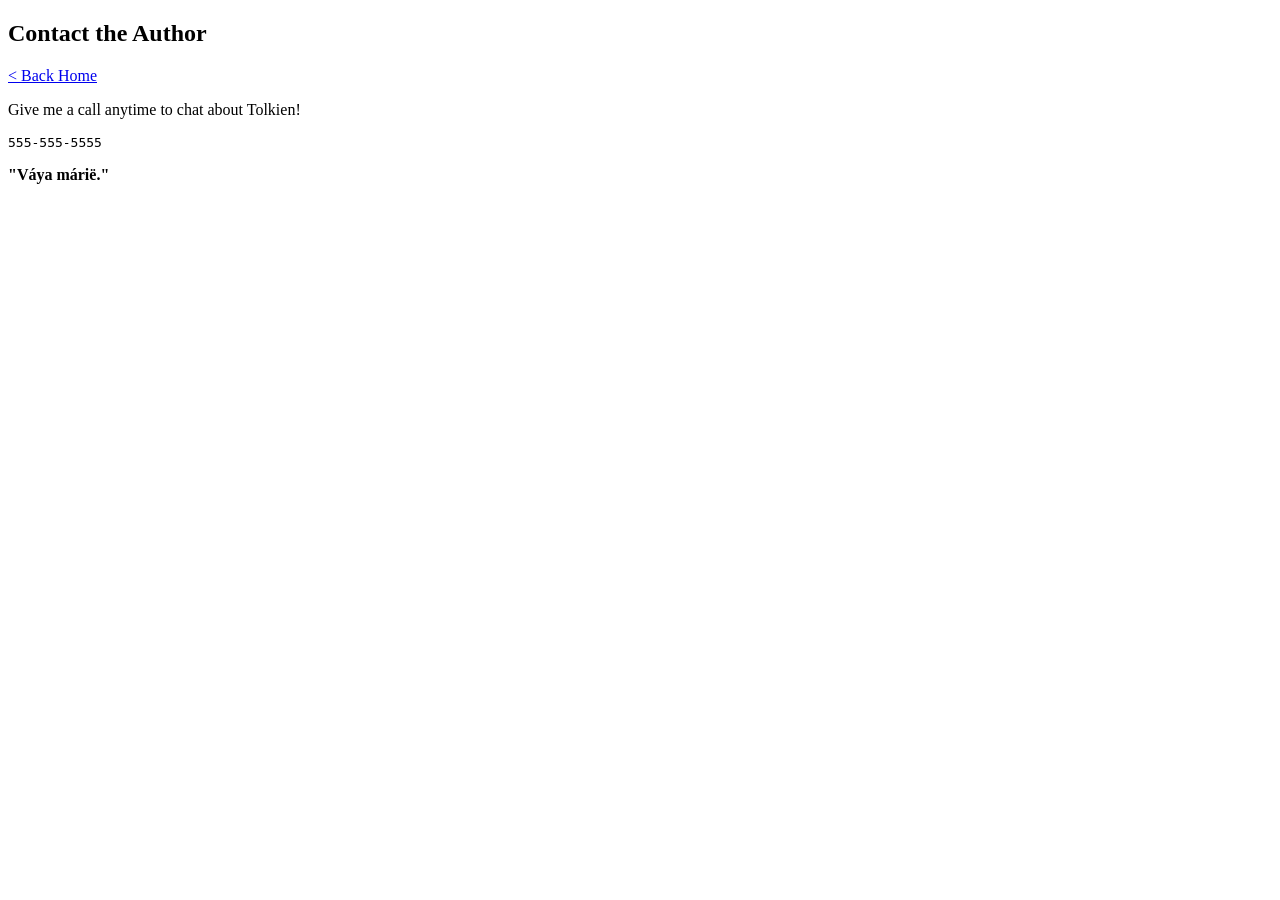
<file: docs/contact/index.html>
<!doctype html>
<html>
  <head>
    <meta charset="utf-8" />
    <meta name="viewport" content="width=device-width, initial-scale=1" />
    <title>Contact the Author</title>
    <link href="https://aggelosar.github.io/python_static_file_generator/index.css" rel="stylesheet" />
  </head>

  <body>
    <article><div><h1>Contact the Author</h1><p><a href="https://aggelosar.github.io/python_static_file_generator/">< Back Home</a></p><p>Give me a call anytime to chat about Tolkien!</p><p><pre><code>555-555-5555</code></pre></p><p><b>"Váya márië."</b></p></div></article>
  </body>
</html>
</file>
